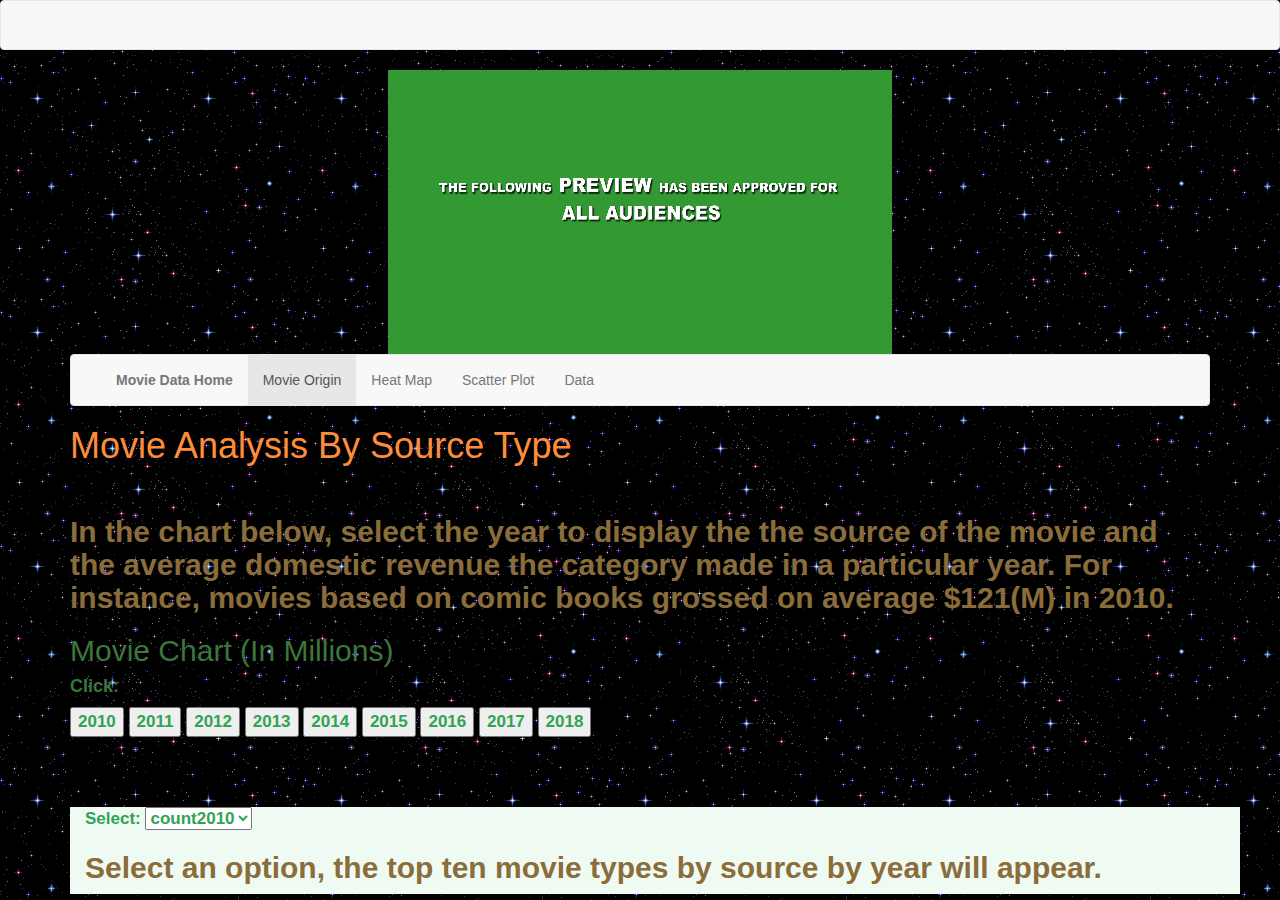
<file: source.html>
<!DOCTYPE html>
<html lang="en">

<head>
  <meta charset="utf-8">
  <title>Movie Chart</title>
  <meta name="viewport" content="width=device-width, initial-scale=1.0">
    <meta http-equiv="X-UA-Compatible" content="ie=edge">
    <link rel="stylesheet" href="https://maxcdn.bootstrapcdn.com/bootstrap/3.3.7/css/bootstrap.min.css">
    <script src="https://ajax.googleapis.com/ajax/libs/jquery/3.3.1/jquery.min.js"></script>
  <script src="http://d3js.org/d3.v3.js"></script>
  <link rel="stylesheet" href="style_source.css">
</head>
<body bgcolor="#FFFFFF" id="bod" leftmargin="0" topmargin="0" marginwidth="0" marginheight="0" background="twinkle.gif">
  <div class="wrapper">
    <nav class="navbar navbar-default">
      <div class="container-fluid">
        <div class="navbar-header">
          <!-- <a class="navbar-brand" href="index.html">Movie Data
           
          </a> -->
        </div>
      </div>
    </nav>
        <div class = "container" background = "twinkle.gif">
            <div class ="hero text-center">
                <img src = "coming_soon.gif">
            </div>
      <!--<p>The Truth is Out There</p> -->
        </div>
  </div>

<!--navbar CHANGE THE 'CLASS=ACTIVE' TO YOUR HTML-->
  <div class="container">

          <!-- Static navbar -->
          <nav class="navbar navbar-default">
            <div class="container-fluid">
              <div class="navbar-header">
                <button type="button" class="navbar-toggle collapsed" data-toggle="collapse" data-target="#navbar" aria-expanded="false" aria-controls="navbar">
                  <span class="sr-only">Toggle navigation</span>
                  <span class="icon-bar"></span>
                  <span class="icon-bar"></span>
                  <span class="icon-bar"></span>
                </button>
              </div>
              <div id="navbar" class="navbar-collapse collapse">
                  <ul class="nav navbar-nav">
                      <li><a href="templates/index.html" class="dropdown-item"><b>Movie Data Home</b></a></li>
                      <li class="active"><a href="source.html" class="dropdown-item">Movie Origin</a></li>
                      <li><a href="heatmap.html" class="dropdown-item">Heat Map</a></li>
                      <li><a href="scatter.html" class="dropdown-item">Scatter Plot</a></li>
                      <li><a href="table.html" class="dropdown-item">Data</a></li>
                </ul>
              </div><!--/.nav-collapse -->
            </div><!--/.container-fluid -->
          </nav>
<!--/navbar-->

  <script>$(document).ready(function(){
      $("#myInput").on("keyup", function() {
      var value = $(this).val().toLowerCase();
      $("#myTable tr").filter(function() {
          $(this).toggle($(this).text().toLowerCase().indexOf(value) > -1)
      });
      });
  });
  </script>
  
<body>

    <h1>Movie Analysis By Source Type</h1>
    
    <h4 id="data"> 
      <br>
      <h2 class = "text-warning"><b>In the chart below, select the year to display the the source of 
      the movie and the average domestic revenue the category made in a particular year. 
      For instance, movies based on comic books grossed on average 
      $121(M) in 2010.</b>
    </h2>
     
    <h2 class = "text-success">
		 Movie Chart (In Millions) 
	</h2>
    <div id="years">
      <h4 class = "text-success"><b>Click:</b></h2>
      <button type="button" id="year2010">2010</button>
      <button type="button" id="year2011">2011</button>
      <button type="button" id="year2012">2012</button>
      <button type="button" id="year2013">2013</button>
      <button type="button" id="year2014">2014</button>
      <button type="button" id="year2015">2015</button>
      <button type="button" id="year2016">2016</button>
      <button type="button" id="year2017">2017</button>
      <button type="button" id="year2018">2018</button>
    </div>
    <h4 id="interaction">
      <br>
     
      <br>
      
    </h4>
    
    
    
    <p id="BubbleChart">
      <script src="bubble_source.js"></script>
    </p>
    <h4></h4>
    <h2>

</h2>

<div class="container" style="background-color:#EFFBF2;">
    <p id="menu">
      Select:
      <select>
        <option>count2010</option>
        <option>count2011</option>
        <option>count2012</option>
        <option>count2013</option>
        <option>count2014</option>
        <option>count2015</option>
        <option>count2016</option>
        <option>count2017</option>
        <option>count2018</option>
      </select>
      <h2 class = "text-warning"><b>
        Select an option, the top ten movie types by source by year will appear.</b>
      </h2>

      
      <p id="chart" style="font-color:green">
      
        
        <script src="chart_source.js"></script>
      </p>
    </div>


</body>

</html>
</file>
<file: style_source.css>
h1{
  color: rgb(253,141,60);
}

h2{
  color: rgb(253,141,60);
}

text {
  font: 14px sans-serif;
  font-weight: bold;
}
#data{
  color: rgb(49,163,84);
}
#interaction{
  color: rgb(49, 130, 189);
}

#years {font-size: 17px;
  color: rgb(49,163,84);
  font-weight: bold;
}

#menu {font-size: 17px;
  color: rgb(49,163,84);
  font-weight: bold;
}

#select{
  color: #AC63CC;
}

#chart{
  font-size: 17px;
  color: rgb(49,163,84);
  font-weight: bold;
}
</file>
